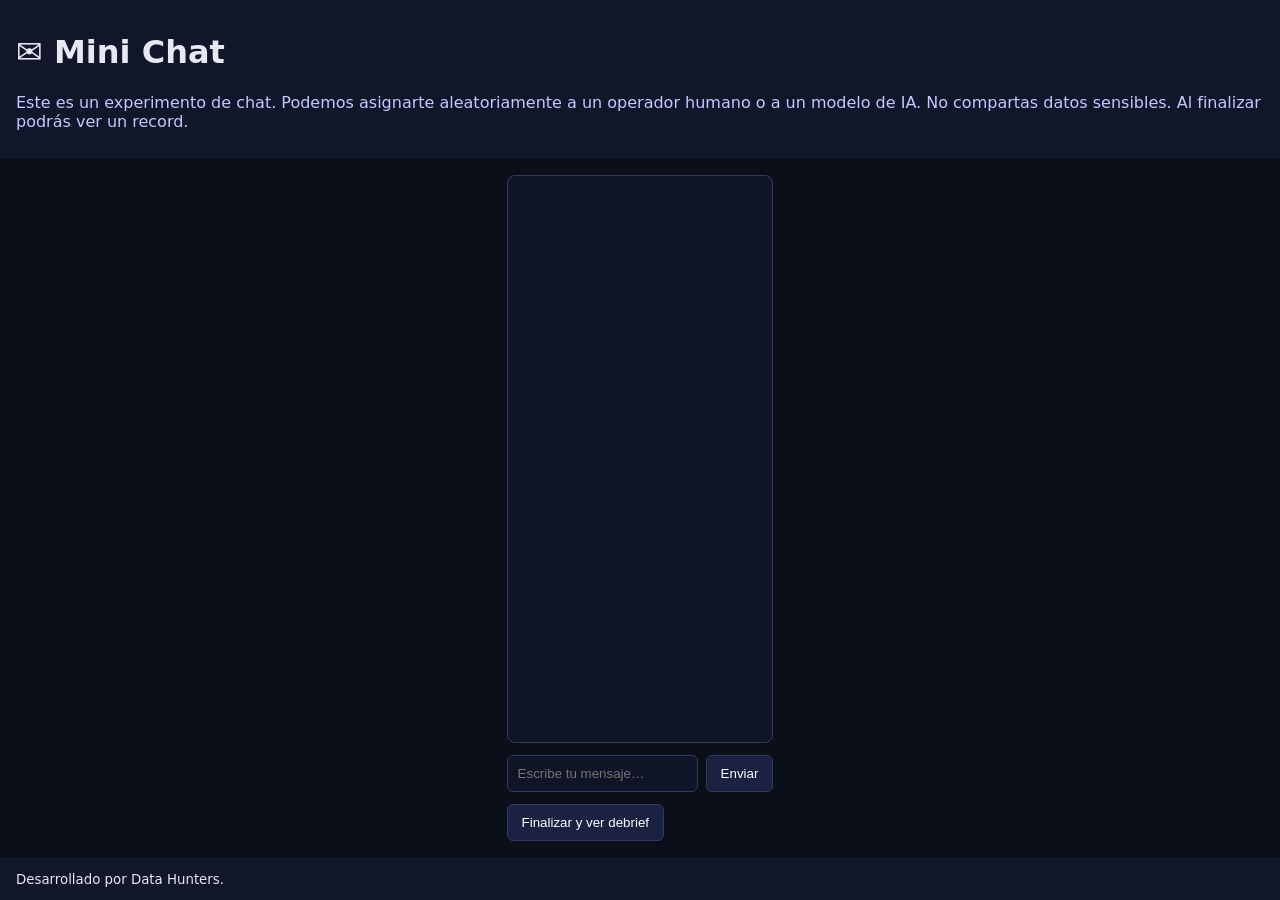
<file: frontend/public/index.html>
<!doctype html>
<html lang="es">
<head>
  <meta charset="utf-8" />
  <title>✉Mini-Chat</title>
  <meta name="viewport" content="width=device-width, initial-scale=1" />
  <link rel="stylesheet" href="./styles.css" />
</head>
<body>
  <header>
    <h1>✉ Mini Chat</h1>
    <p class="notice">
      Este es un experimento de chat. Podemos asignarte aleatoriamente a un operador humano o a un modelo de IA.
      No compartas datos sensibles. Al finalizar podrás ver un record</b>.
    </p>
  </header>


  <main>
    <div id="chat"></div>

  <div id="typing" class="typing hidden">
      <span></span><span></span><span></span> escribiendo…
    </div>
    
    <form id="form">
      <input id="input" type="text" placeholder="Escribe tu mensaje…" autocomplete="off" />
      <button>Enviar</button>
    </form>

    <div class="actions">
      <button id="btnDebrief">Finalizar y ver debrief</button>
    </div>
    
  </main>

  <footer>
    <small>Desarrollado por Data Hunters.</small>
  </footer>

  <script src="./app.js"></script>
</body>
</html>
</file>
<file: frontend/public/styles.css>
:root { 
  font-family: system-ui, sans-serif; 
}

html, body { 
  height: 100%; 
}

body { 
  margin: 0; 
  background: #0b0f19; 
  color: #e6e8f2; 
  min-height: 100vh;
  display: flex;
  flex-direction: column;
}

header, footer { 
  padding: 12px 16px; 
  background: #11162a; 
}

.notice { 
  color: #c4c9ff; 
}

.chat-controls {
  display: flex;
  align-items: center;
  gap: 8px;           /* separación entre el select y el botón */
  padding: 8px 16px;  /* mismo estilo que header */
}

.chat-controls select {
  width: auto;        /* para que no se expanda */
  min-width: 150px;   /* ancho mínimo */
}

.chat-controls button {
  white-space: nowrap; /* evita que el texto se corte */
}


/* MAIN ahora ocupa todo el espacio disponible */
main { 
  flex: 1 1 auto;
  padding: 16px; 
  display: flex; 
  flex-direction: column; 
  gap: 12px; 
  max-width: 800px; 
  margin: auto; 
  min-height: 0; /* evita que el chat crezca infinito */
}

/* CHAT ahora tiene scroll interno */
#chat { 
  flex: 1 1 auto;
  min-height: 0;
  overflow-y: auto;

  background: #0f1427; 
  border: 1px solid #30395f; 
  border-radius: 8px; 
  padding: 12px; 
  display: flex; 
  flex-direction: column; 
  gap: 8px; 
}

.msg { 
  padding: 8px 10px; 
  border-radius: 8px; 
  max-width: 80%; 
}

.user { 
  background: #241948; 
  align-self: flex-start; 
}

.bot {  
  background: #183d2b; 
  align-self: flex-end; 
}

#form { 
  flex: 0 0 auto;
  display: flex; 
  gap: 8px; 
}

#input { 
  flex: 1; 
  padding: 10px; 
  border-radius: 6px; 
  border: 1px solid #30395f; 
  background: #0f1427; 
  color: #fff; 
}

button { 
  padding: 10px 14px; 
  border-radius: 6px; 
  border: 1px solid #30395f; 
  background: #1b2140; 
  color: white; 
  cursor: pointer; 
}

button:hover { 
  background: #222a56; 
}

.typing { 
  flex: 0 0 auto;
  display: flex; 
  align-items: center; 
  gap: 6px; 
  opacity: .9; 
}

.typing.hidden { 
  display: none; 
}

.typing span { 
  width: 6px; 
  height: 6px; 
  background: #c4c9ff; 
  border-radius: 50%; 
  display: inline-block; 
  animation: blink 1.2s infinite; 
}

.typing span:nth-child(2) { 
  animation-delay: .2s; 
}

.typing span:nth-child(3) { 
  animation-delay: .4s; 
}

@keyframes blink { 
  0%,80%,100% { opacity: .2 } 
  40% { opacity: 1 } 
}
</file>
